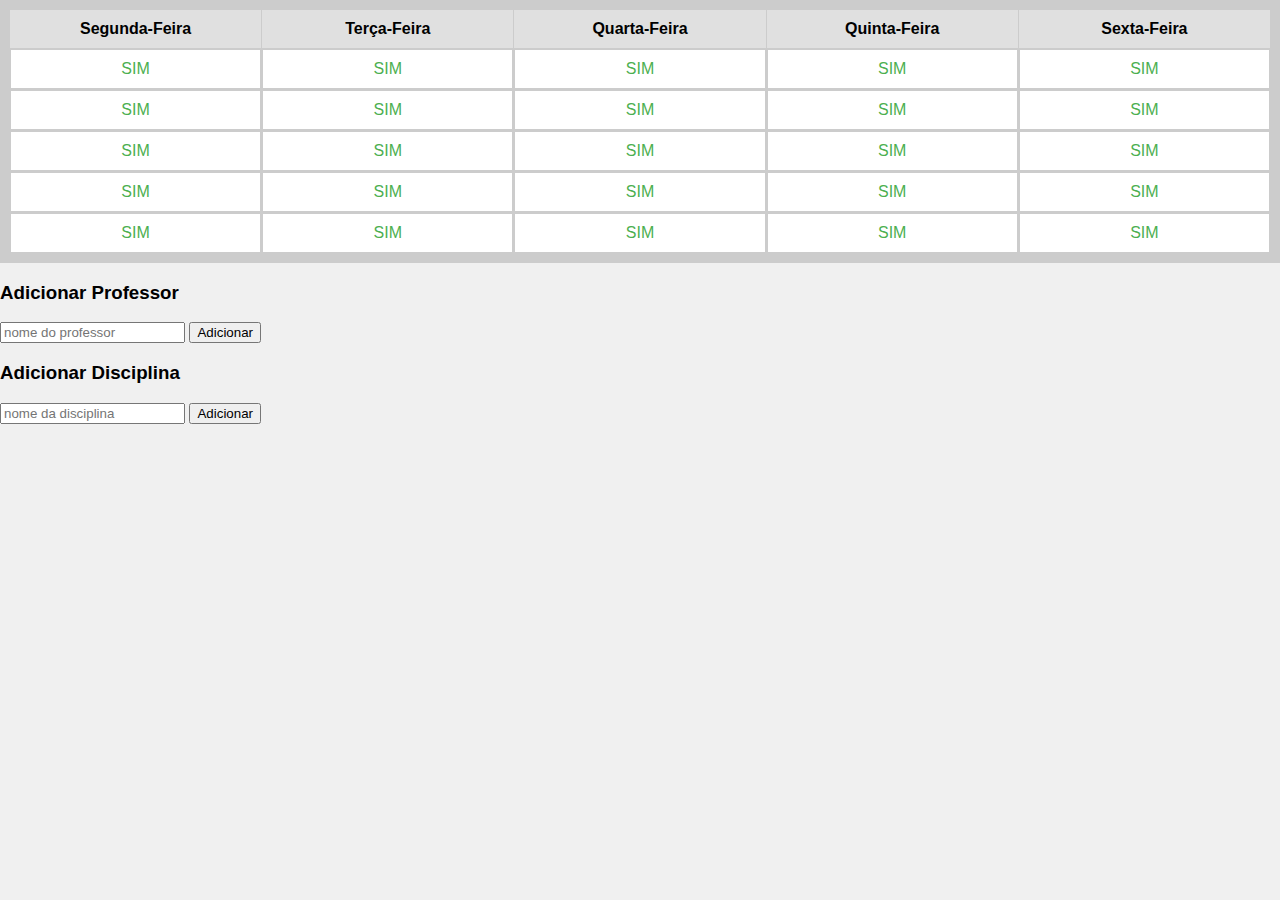
<file: turma_dashboard.html>
<html>
   <head>
      <script src="scripts/dashboard.js"></script>
      <link rel="stylesheet" href="styles/main.css">
      <link rel="stylesheet" href="styles/turma_dashboard.css">
   </head>
   <body>

      <div class="calendar">
         <div class="calendar-header" onclick="toggleStatusCol('0')">Segunda-Feira</div>
         <div class="calendar-header" onclick="toggleStatusCol('1')">Terça-Feira</div>
         <div class="calendar-header" onclick="toggleStatusCol('2')">Quarta-Feira</div>
         <div class="calendar-header" onclick="toggleStatusCol('3')">Quinta-Feira</div>
         <div class="calendar-header" onclick="toggleStatusCol('4')">Sexta-Feira</div>

         <!-- Day 1 -->
         <div id="0-0" class="calendar-cell sim" onclick="toggleStatus(this)">SIM</div>
         <div id="0-1" class="calendar-cell sim" onclick="toggleStatus(this)">SIM</div>
         <div id="0-2" class="calendar-cell sim" onclick="toggleStatus(this)">SIM</div>
         <div id="0-3" class="calendar-cell sim" onclick="toggleStatus(this)">SIM</div>
         <div id="0-4" class="calendar-cell sim" onclick="toggleStatus(this)">SIM</div>

         <!-- Day 2 -->
         <div id="1-0" class="calendar-cell sim" onclick="toggleStatus(this)">SIM</div>
         <div id="1-1" class="calendar-cell sim" onclick="toggleStatus(this)">SIM</div>
         <div id="1-2" class="calendar-cell sim" onclick="toggleStatus(this)">SIM</div>
         <div id="1-3" class="calendar-cell sim" onclick="toggleStatus(this)">SIM</div>
         <div id="1-4" class="calendar-cell sim" onclick="toggleStatus(this)">SIM</div>

         <!-- Day 3 -->
         <div id="2-0" class="calendar-cell sim" onclick="toggleStatus(this)">SIM</div>
         <div id="2-1" class="calendar-cell sim" onclick="toggleStatus(this)">SIM</div>
         <div id="2-2" class="calendar-cell sim" onclick="toggleStatus(this)">SIM</div>
         <div id="2-3" class="calendar-cell sim" onclick="toggleStatus(this)">SIM</div>
         <div id="2-4" class="calendar-cell sim" onclick="toggleStatus(this)">SIM</div>

         <!-- Day 4 -->
         <div id="3-0" class="calendar-cell sim" onclick="toggleStatus(this)">SIM</div>
         <div id="3-1" class="calendar-cell sim" onclick="toggleStatus(this)">SIM</div>
         <div id="3-2" class="calendar-cell sim" onclick="toggleStatus(this)">SIM</div>
         <div id="3-3" class="calendar-cell sim" onclick="toggleStatus(this)">SIM</div>
         <div id="3-4" class="calendar-cell sim" onclick="toggleStatus(this)">SIM</div>

         <!-- Day 5 -->
         <div id="4-0" class="calendar-cell sim" onclick="toggleStatus(this)">SIM</div>
         <div id="4-1" class="calendar-cell sim" onclick="toggleStatus(this)">SIM</div>
         <div id="4-2" class="calendar-cell sim" onclick="toggleStatus(this)">SIM</div>
         <div id="4-3" class="calendar-cell sim" onclick="toggleStatus(this)">SIM</div>
         <div id="4-4" class="calendar-cell sim" onclick="toggleStatus(this)">SIM</div>
      </div>


      <div class="adicionadores">
         <div class="adicionador" id="professores">
            <h3>Adicionar Professor</h3>
            <input type="text" placeholder="nome do professor" id="professor-input">
            <button onclick="add_professor()">Adicionar</button>
         </div>

         <div class="adicionador" id="disciplinas">
            <h3>Adicionar Disciplina</h3>
            <input type="text" placeholder="nome da disciplina" id="disciplina-input">
            <button onclick="add_disciplina()">Adicionar</button>
         </div>
      </div>
   </body>
</html>
</file>
<file: styles/main.css>
body {
    width: 100%;
    height: 100vh;
    font-family: Arial, sans-serif;
    margin: 0;
    padding: 0;
    overflow-x: hidden;
    display: flex;
    flex-direction: column;
    background: #f0f0f0;
}

.center{
    background-color: rgb(220, 210, 210);
    padding: 40px 30px;
    margin:  10px 30%;
    display: flex;
    
    height: fit-content;
}
.adicionalDiv{
    display: flex;
    flex-wrap: wrap;
    align-items:  baseline;
}
.adicionalDiv > div {
    margin: 5%;
}

 iframe[seamless] {
    border: none;
}

 .titulo{
    margin: 0 auto;
    max-width: 700px;
}

.stand, .left, .right, .top, .bottom{
    visibility: hidden;
}
.navbar {
    box-shadow: 0 1px 10px 0 black;
    font-size: larger;
    background-color: #121111;
    color: white;
    font-family: 'Courier New';
    text-align: center;
    padding: 10px;
    
    display: flex;
    justify-content: flex-start;
    margin: 0;
}
.navbar ul {
    list-style: none;
    padding: 0;
    margin: 0;
    display: flex;
    flex-direction: row; 
}

.navbar ul li {
    margin: 10px; /* Adjust spacing between links */
}

.navbar ul li a {
    color: white;
    text-decoration: none; /* Remove underline */
    font-size: medium; /* Set medium text size */
    border-bottom: 1px solid #5e5a5a;
    padding: 5px;
    transition: 0.1s;
    background-color: #121111;
}
.navbar ul li a:hover{
    background-color: #232121;
    border-bottom: 1px solid rgb(255, 255, 255);
}



/* ddddddddddddddddd */


.nome{
    width: 50%;
}
.dashboard {
    display: flex;
    flex-direction: row;
    flex-wrap: wrap;
    height: 90%;
    justify-content: space-between;
    align-items: baseline center;

    padding: 10px; 
}
.panel {
    margin: 10px;
    min-width: 45%;
    background-color: #f0f0f0;
    padding: 20px;
    border: 1px solid #ccc;
    border-radius: 5px;
}

.panel h2 {
    margin-top: 0;
}

.panel ul {
    list-style-type: none;
    padding: 0;
    margin: 10px 0;
}

.panel ul li {
    padding: 5px;
    border-bottom: 1px solid #ddd;
}

.panel button {
    background-color: #008cba;
    color: white;
    border: none;
    padding: 10px;
    border-radius: 5px;
    cursor: pointer;
    margin-right: 10px;
}

.panel button:hover {
    background-color: #005f5f;
}

.panel button.add:hover {
    background-color: #357a38;
}
.download{
    min-width: fit-content;
    justify-content: center;
    padding: 20px 10px; 
    margin: 4px;
    transition: 0.1s;
    border-radius: 4px;
    border: 1px solid green;
    cursor: pointer;
}
.download:hover{
    background-color: #9c9c9c;
}
.upload{
    transition: 0.1s;
    border-radius: 4px;
    margin: 4px;
    cursor: pointer;
    justify-content: center;
    padding: 20px 10px;
    background-color: #7dcd74;
    border: 1px solid rgb(46, 146, 46);
}
.upload:hover{
    
    background-color: #5a8d4e;
}

.save {
    width: 100%;
    height: fit-content;

    border: 1px solid white;
    border-radius: 10px;
}
</file>
<file: styles/turma_dashboard.css>
.calendar {
    display: grid;
    grid-template-columns: repeat(5, 1fr);
    grid-template-rows: auto repeat(5, 1fr);
    gap: 1px;
    background: #ccc;
    padding: 10px;
 }

 .calendar-header {
    text-align: center;
    font-weight: bold;
    background: #e0e0e0;
    padding: 10px;
 }

 .calendar-cell {
    background: #fff;
    border: 1px solid #ccc;
    padding: 10px;
    text-align: center;
    cursor: pointer;
    transition: background 0.2s;
 }

 .sim {
    color: #4CAF50; /* Green */
 }

 .talvez {
    color: #FFC107; /* Yellow */
 }

 .nao {
    color: #F44336; /* Red */
 }
</file>
